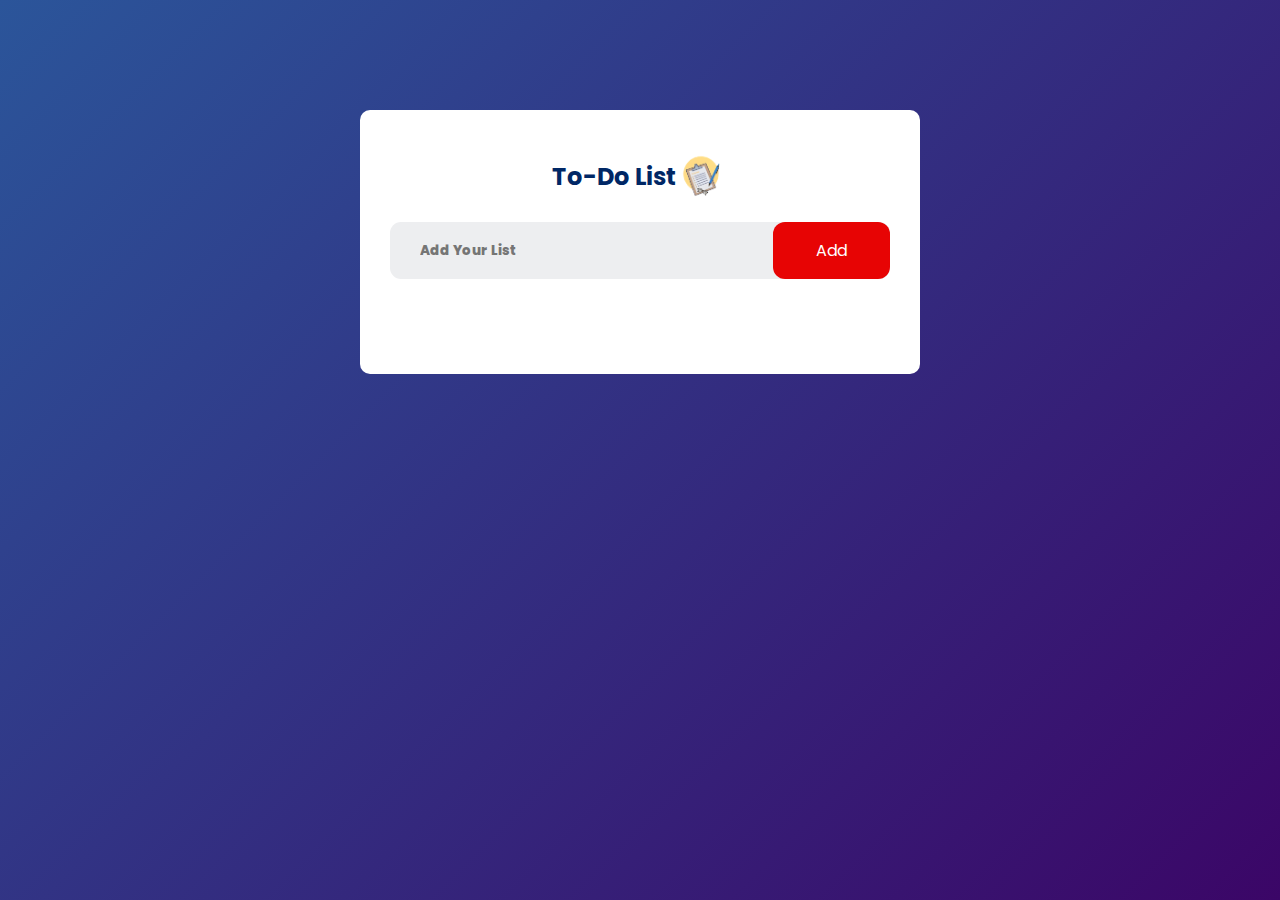
<file: index.html>
<!DOCTYPE html>
<html lang="en">
<head>
    <meta charset="UTF-8">
    <meta name="viewport" content="width=device-width, initial-scale=1.0">
    <meta name="author" content="S.vignesh">
    <meta http-equiv="X-UA-Compatible" content="ie=edge">
    <title>ToDo List</title>

    <!-- CSS LINK -->
     <link rel="stylesheet" href="style.css"> 
    <!-- FONT LINK -->
    <!-- GOOGLE FONT LINK -->
    <link
        href="https://fonts.googleapis.com/css2?family=Poppins:ital,wght@0,100;0,200;0,300;0,400;0,500;0,600;0,700;0,800;0,900;1,100;1,200;1,300;1,400;1,500;1,600;1,700;1,800;1,900&display=swap"
        rel="stylesheet">
</head>
<body>
    <div class="container">
        <div class="toDo-app">
            <h2>To-Do List <img src="images/download Background Removed.png" alt="img"></h2>
            <div class="search">
                <input type="text" id="input-box" placeholder="Add Your List">
                <button onclick="addTask()">Add</button>
            </div>

            <ul id="list-container">
                <!--<li class="checked">Task 1</li>
                <li>Task 2</li>
                <li>Task 3</li>-->
            </ul>

        </div>
    </div>

    <!-- SCRIPT LINK -->
     <script src="script.js"></script>
</body>
</html>
</file>
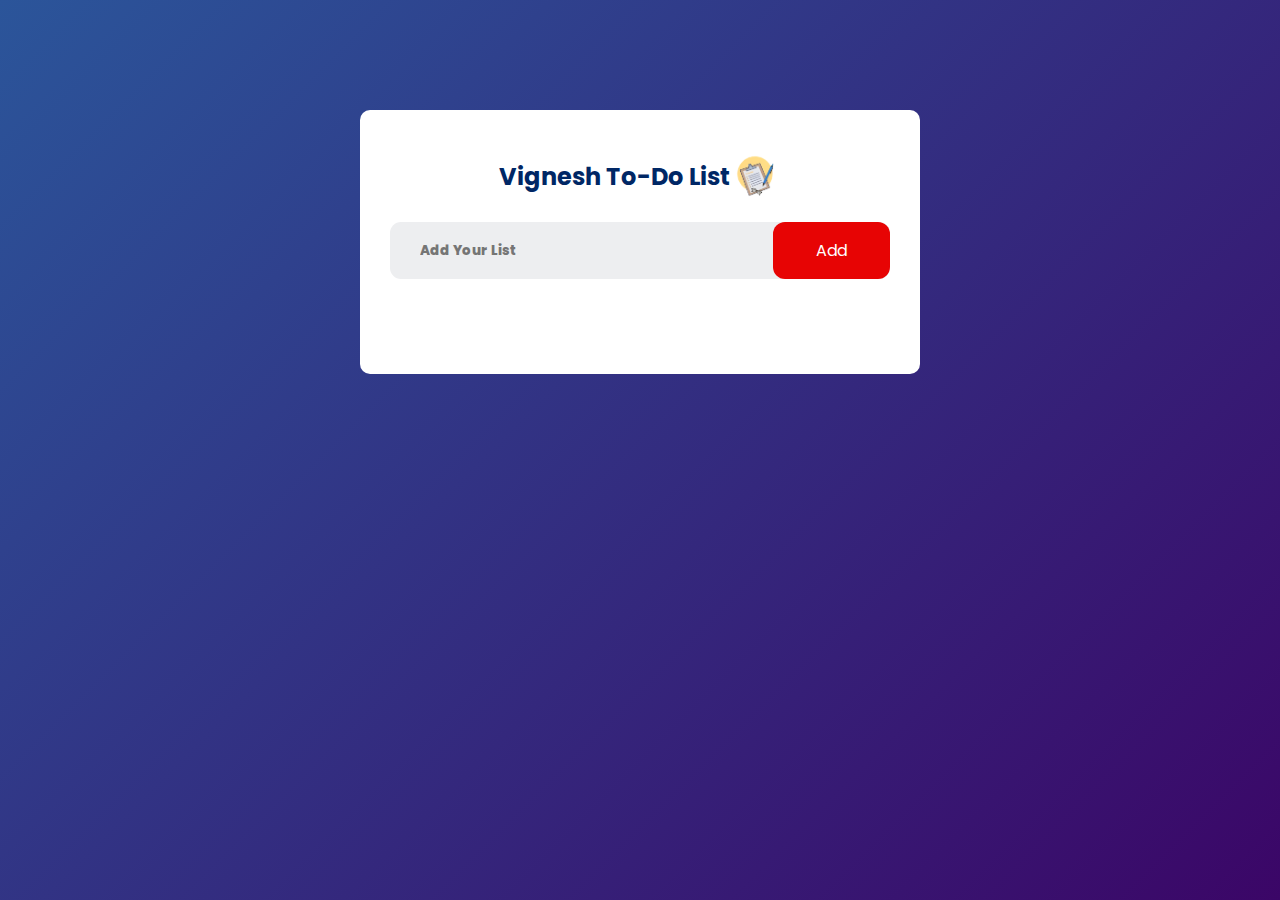
<file: frontend/index.html>
<!DOCTYPE html>
<html lang="en">
<head>
    <meta charset="UTF-8">
    <meta name="viewport" content="width=device-width, initial-scale=1.0">
    <meta name="author" content="S.vignesh">
    <meta http-equiv="X-UA-Compatible" content="ie=edge">
    <title>ToDo List</title>

    <!-- CSS LINK -->
     <link rel="stylesheet" href="style.css"> 
    <!-- FONT LINK -->
    <!-- GOOGLE FONT LINK -->
    <link
        href="https://fonts.googleapis.com/css2?family=Poppins:ital,wght@0,100;0,200;0,300;0,400;0,500;0,600;0,700;0,800;0,900;1,100;1,200;1,300;1,400;1,500;1,600;1,700;1,800;1,900&display=swap"
        rel="stylesheet">
</head>
<body>
    <div class="container">
        <div class="toDo-app">
            <h2>Vignesh To-Do List <img src="images/download Background Removed.png" alt="img"></h2>
            <div class="search">
                <input type="text" id="input-box" placeholder="Add Your List">
                <button onclick="addTask()">Add</button>
            </div>

            <ul id="list-container">
                <!--<li class="checked">Task 1</li>
                <li>Task 2</li>
                <li>Task 3</li>-->
            </ul>

        </div>
    </div>

    <!-- SCRIPT LINK -->
     <script src="script.js"></script>
</body>
</html>
</file>
<file: style.css>
*{
    margin: 0;
    padding: 0;
    font-family: 'Poppins', sans-serif;
    box-sizing: border-box; 
}


.container {
    width: 100%;
    min-height: 100vh;
    background: linear-gradient(135deg, #2b559a, #3b0667);
    padding: 10px;
}
.toDo-app {
    width: 100%;
    max-width: 560px;
    background: #ffffff;
    margin: 100px auto 20px;
    padding: 40px 30px 70px;
    border-radius: 10px;
}

.toDo-app h2{
    color: #002765;
    display: flex;
    align-items: center;
    margin-bottom: 20px;
    justify-content: center; 
}

.toDo-app h2 img {
    width: 52px; 
}

.search {
    display: flex;
    align-items: center;
    justify-content: space-between;
    background: #edeef0;
    border-radius: 11px;
    padding-left: 20px;
    margin-bottom: 25px;
}

input{
    flex: 1;
    border: none;
    outline: none;
    background-color: #edeef0;
    padding: 10px;
    font-weight: 800;
}

input:focus {
    background-color: #edeef0;
    color: black;
}

/* My Mentor Teach to me */
input:-webkit-autofill {
    -webkit-box-shadow: 0 0 0 1000px #edeef0 inset !important;
    -webkit-text-fill-color: black !important;
    font-weight: 800 !important;
}

button {
    border: none;
    outline: none;
    padding: 16px 43px;
    background: #e70404;
    color: #ffffffff;
    font-size: 16px;
    cursor: pointer;
    border-radius: 12px;
    transition: all 0.4s;
}

button:hover{
    background: green;
}

ul li {
    list-style: none;
    font-size: 19px;
    padding: 12px 8px 12px 51px;
    user-select: none;
    cursor: pointer;
    position: relative;
}

ul li::before {
    content: '';
    position: absolute;
    height: 28px;
    width: 28px;
    border-radius: 50%;
    background-image: url(images/uncheck.png);
    background-size: 23px;
    background-repeat:no-repeat;
    background-position: center;
    top: 9px;
    left: 8px;
}
ul li.checked {
    color: #555;
}

ul li.checked::before {
    background-image: url(images/check.png);
    background-size: 29px;
}

ul li span {
    position: absolute;
    right: 0;
    top: 5px;
    width: 40px;
    height: 40px;
    font-size: 22px;
    color: #555;
    line-height: 40px;
    text-align: center;
    border-radius: 50%;
}

ul li span:hover {
    background: #f0eded;
}
</file>
<file: frontend/style.css>
*{
    margin: 0;
    padding: 0;
    font-family: 'Poppins', sans-serif;
    box-sizing: border-box; 
}


.container {
    width: 100%;
    min-height: 100vh;
    background: linear-gradient(135deg, #2b559a, #3b0667);
    padding: 10px;
}
.toDo-app {
    width: 100%;
    max-width: 560px;
    background: #ffffff;
    margin: 100px auto 20px;
    padding: 40px 30px 70px;
    border-radius: 10px;
}

.toDo-app h2{
    color: #002765;
    display: flex;
    align-items: center;
    margin-bottom: 20px;
    justify-content: center; 
}

.toDo-app h2 img {
    width: 52px; 
}

.search {
    display: flex;
    align-items: center;
    justify-content: space-between;
    background: #edeef0;
    border-radius: 11px;
    padding-left: 20px;
    margin-bottom: 25px;
}

input{
    flex: 1;
    border: none;
    outline: none;
    background-color: #edeef0;
    padding: 10px;
    font-weight: 800;
}

input:focus {
    background-color: #edeef0;
    color: black;
}

/* My Mentor Teach to me */
input:-webkit-autofill {
    -webkit-box-shadow: 0 0 0 1000px #edeef0 inset !important;
    -webkit-text-fill-color: black !important;
    font-weight: 800 !important;
}

button {
    border: none;
    outline: none;
    padding: 16px 43px;
    background: #e70404;
    color: #ffffffff;
    font-size: 16px;
    cursor: pointer;
    border-radius: 12px;
    transition: all 0.4s;
}

button:hover{
    background: green;
}

ul li {
    list-style: none;
    font-size: 19px;
    padding: 12px 8px 12px 51px;
    user-select: none;
    cursor: pointer;
    position: relative;
}

ul li::before {
    content: '';
    position: absolute;
    height: 28px;
    width: 28px;
    border-radius: 50%;
    background-image: url(images/uncheck.png);
    background-size: 23px;
    background-repeat:no-repeat;
    background-position: center;
    top: 9px;
    left: 8px;
}
ul li.checked {
    color: #555;
}

ul li.checked::before {
    background-image: url(images/check.png);
    background-size: 29px;
}

ul li span {
    position: absolute;
    right: 0;
    top: 5px;
    width: 40px;
    height: 40px;
    font-size: 22px;
    color: #555;
    line-height: 40px;
    text-align: center;
    border-radius: 50%;
}

ul li span:hover {
    background: #f0eded;
}
</file>
